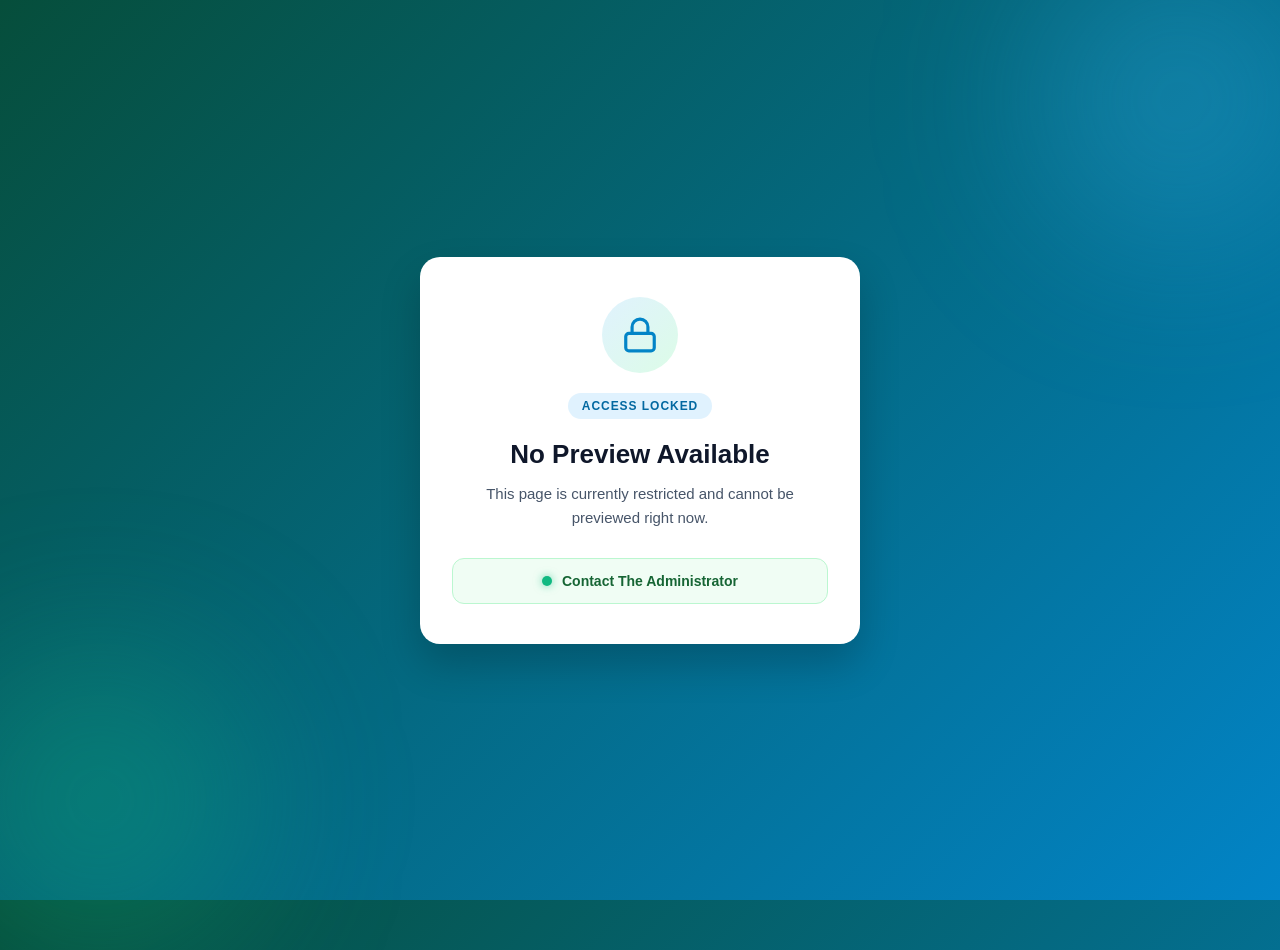
<file: indeeex.html>
<!DOCTYPE html>
<html lang="en">
<head>
    <meta charset="UTF-8">
    <meta name="viewport" content="width=device-width, initial-scale=1.0">
    <title>SAS-Project</title>
    <style>
        /* Reset and Box Sizing */
        * {
            box-sizing: border-box;
            margin: 0;
            padding: 0;
        }

        /* Body with Green, Blue, and Light Accents */
        body {
            font-family: -apple-system, BlinkMacSystemFont, "Segoe UI", Roboto, Helvetica, Arial, sans-serif;
            /* Vibrant deep green to rich blue gradient background */
            background: linear-gradient(135deg, #064e3b 0%, #0284c7 100%);
            color: #ffffff;
            min-height: 100vh;
            display: flex;
            align-items: center;
            justify-content: center;
            padding: 20px;
            position: relative;
            overflow: hidden;
        }

        /* Decorative Background Elements (Blue & Green glow effects) */
        body::before {
            content: '';
            position: absolute;
            width: 300px;
            height: 300px;
            background: rgba(56, 189, 248, 0.25); /* Blue glow */
            border-radius: 50%;
            top: -50px;
            right: -50px;
            filter: blur(80px);
        }

        body::after {
            content: '';
            position: absolute;
            width: 300px;
            height: 300px;
            background: rgba(16, 185, 129, 0.3); /* Green glow */
            border-radius: 50%;
            bottom: -50px;
            left: -50px;
            filter: blur(80px);
        }

        /* Main Card Container (Pure White) */
        .card {
            background-color: #ffffff;
            border-radius: 20px;
            padding: 40px 32px;
            max-width: 440px;
            width: 100%;
            text-align: center;
            box-shadow: 0 20px 40px rgba(0, 0, 0, 0.2);
            position: relative;
            z-index: 10;
        }

        /* Lock Icon Container */
        .icon-wrapper {
            width: 76px;
            height: 76px;
            background: linear-gradient(135deg, #e0f2fe 0%, #dcfce7 100%);
            border-radius: 50%;
            display: flex;
            align-items: center;
            justify-content: center;
            margin: 0 auto 20px auto;
        }

        .icon-wrapper svg {
            width: 38px;
            height: 38px;
            stroke: #0284c7; /* Vibrant Blue */
        }

        /* Status Badge (Blue accent) */
        .status-tag {
            display: inline-block;
            background-color: #e0f2fe;
            color: #0369a1;
            font-size: 12px;
            font-weight: 700;
            text-transform: uppercase;
            letter-spacing: 0.08em;
            padding: 6px 14px;
            border-radius: 20px;
            margin-bottom: 20px;
        }

        /* Typography */
        h1 {
            font-size: 26px;
            font-weight: 800;
            margin-bottom: 12px;
            color: #0f172a; /* Dark text for clean contrast */
        }

        p {
            color: #475569;
            font-size: 15px;
            line-height: 1.6;
            margin-bottom: 28px;
        }

        /* Notice Box (Green accent border and light fill) */
        .notice-box {
            background-color: #f0fdf4;
            border: 1px solid #bbf7d0;
            border-radius: 12px;
            padding: 14px 16px;
            font-size: 14px;
            font-weight: 600;
            color: #166534; /* Rich green text */
            display: flex;
            align-items: center;
            justify-content: center;
            gap: 10px;
        }

        .dot {
            width: 10px;
            height: 10px;
            background-color: #10b981; /* Bright green pulsing dot */
            border-radius: 50%;
            display: inline-block;
            box-shadow: 0 0 8px rgba(16, 185, 129, 0.6);
            animation: pulse 1.8s infinite;
        }

        /* Animation */
        @keyframes pulse {
            0% {
                transform: scale(0.95);
                opacity: 1;
            }
            50% {
                transform: scale(1.25);
                opacity: 0.5;
            }
            100% {
                transform: scale(0.95);
                opacity: 1;
            }
        }
    </style>
</head>
<body>

    <div class="card">
        <!-- Lock Icon SVG -->
        <div class="icon-wrapper">
            <svg xmlns="http://www.w3.org/2000/svg" fill="none" viewBox="0 0 24 24" stroke-width="2" stroke="currentColor">
                <rect x="3" y="11" width="18" height="11" rx="2" ry="2"></rect>
                <path d="M7 11V7a5 5 0 0 1 10 0v4"></path>
            </svg>
        </div>

        <span class="status-tag">Access Locked</span>

        <h1>No Preview Available</h1>
        
        <p>This page is currently restricted and cannot be previewed right now.</p>

        <div class="notice-box">
            <span class="dot"></span>
            <span>Contact The Administrator</span>
        </div>
    </div>

</body>
</html>
</file>
